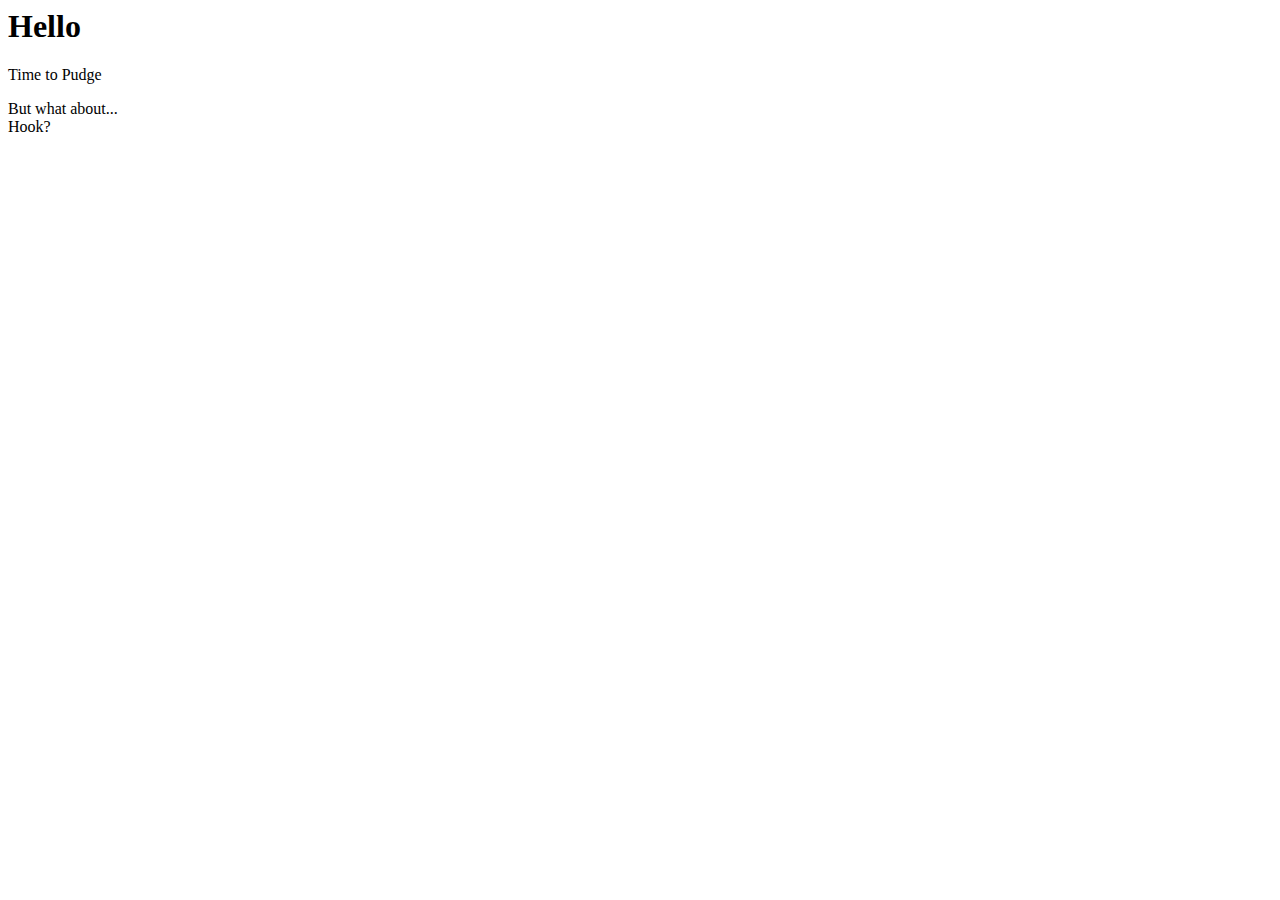
<file: html/index.html>
<html>
    <head>
        <title>Bogdanenko ebat</title>
        <meta charset = "utf-8"/>
    </head>

    <body> 
        <h1>Hello</h1>
        <p> Time to Pudge</p>
        <p> But what about... <br/> Hook? </p>
    </body>
</html>
</file>
